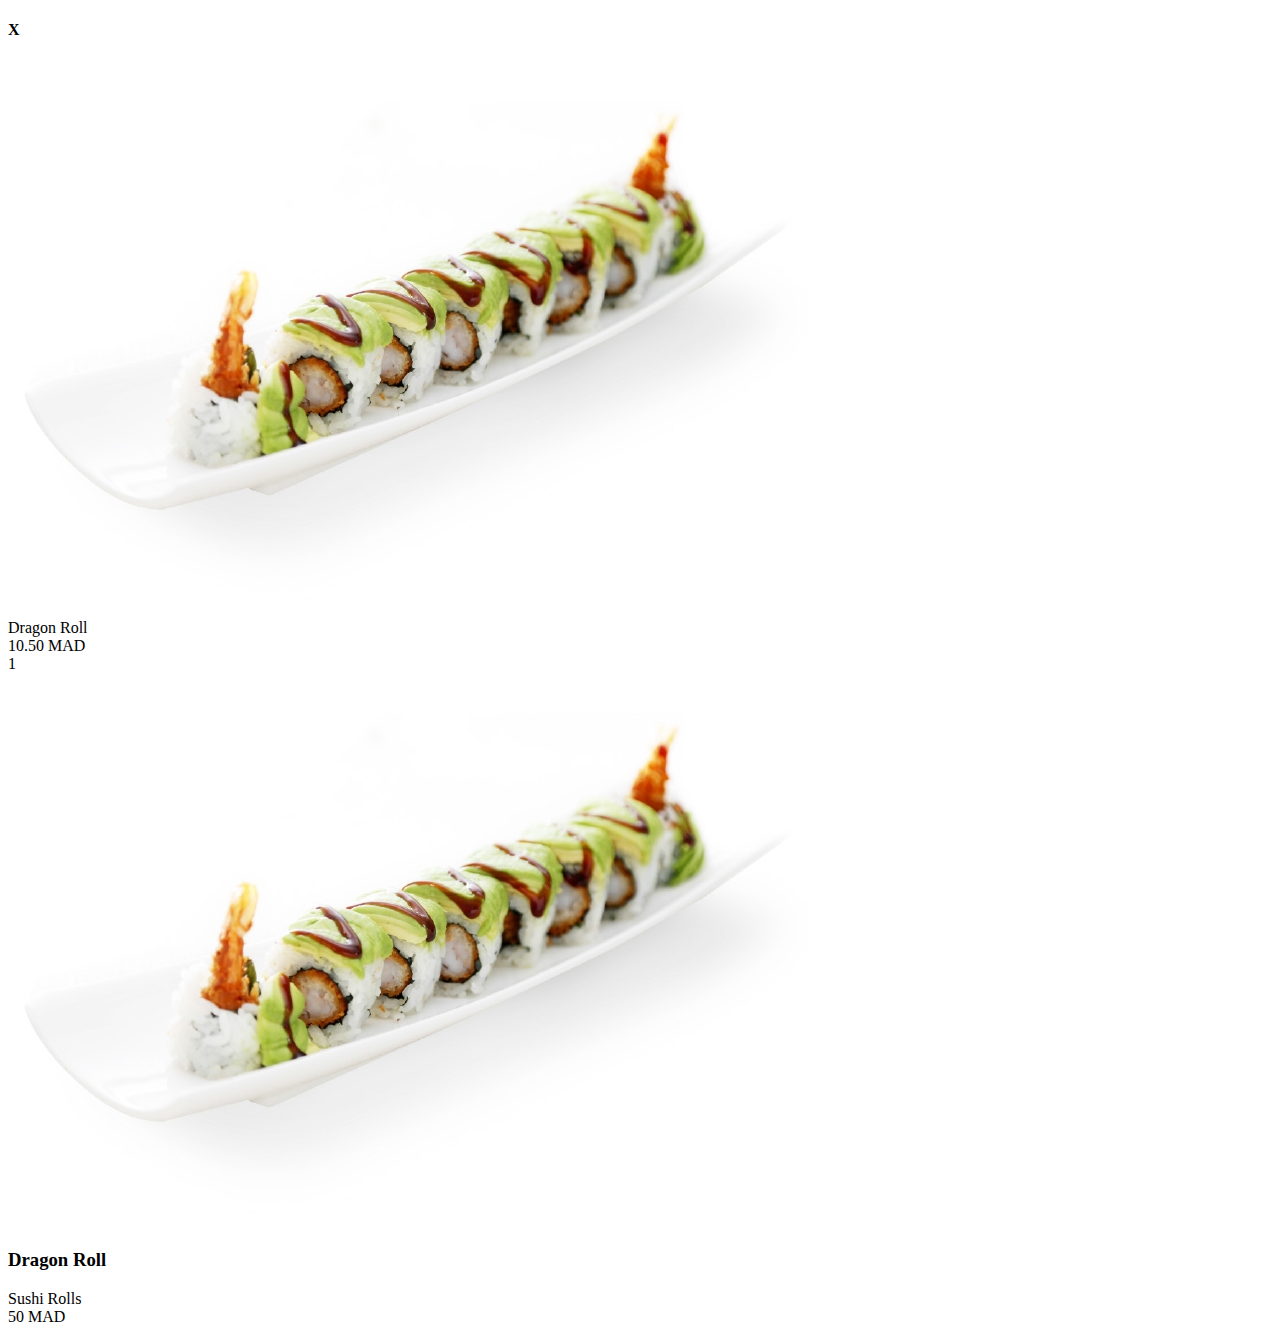
<file: tst.html>
<!DOCTYPE html>
<html lang="en">
<head>
    <meta charset="UTF-8">
    <meta http-equiv="X-UA-Compatible" content="IE=edge">
    <meta name="viewport" content="width=device-width, initial-scale=1.0">
    <title>Document</title>
</head>
<body>
    <div class="prod">
        <div class="qnt">
            <h4>X</h4>
        </div>
        <img class="imagePlat" src="images/dragon roll.jpg" alt="if there is no image [Ghayarha]">
        <div class="detailsPlat">
          <span class="platsName">Dragon Roll</span>
          <div class="price_section">
            <span class="price">10.50 MAD</span>
            <div class="priceIcons">
              <i class="fa-solid fa-circle-plus" style="color: #ff2828"></i>
              <span class="price"> 1 </span>
              <i class="fa-solid fa-circle-minus" style="color: #ff2828"></i>
            </div>
          </div>
        </div>
      </div>
</body>
</html>

<!--  -->


       <div class="pro">
                        <img src="images/dragon roll.jpg" alt="">
                        
                        <div class="des">
                          <h3 class="platsName">Dragon Roll</h5>
                          <span class="subtitle">Sushi Rolls</span>
                          <div class="price_section">
                            <span class="price">50 MAD</span>
                            <a href="" id="{}"><i class="fa-sharp fa-solid fa-bag-shopping"></i></a>
                          </div>
                        </div>
                      
                
                      <div></div>
                      </div>
</file>
